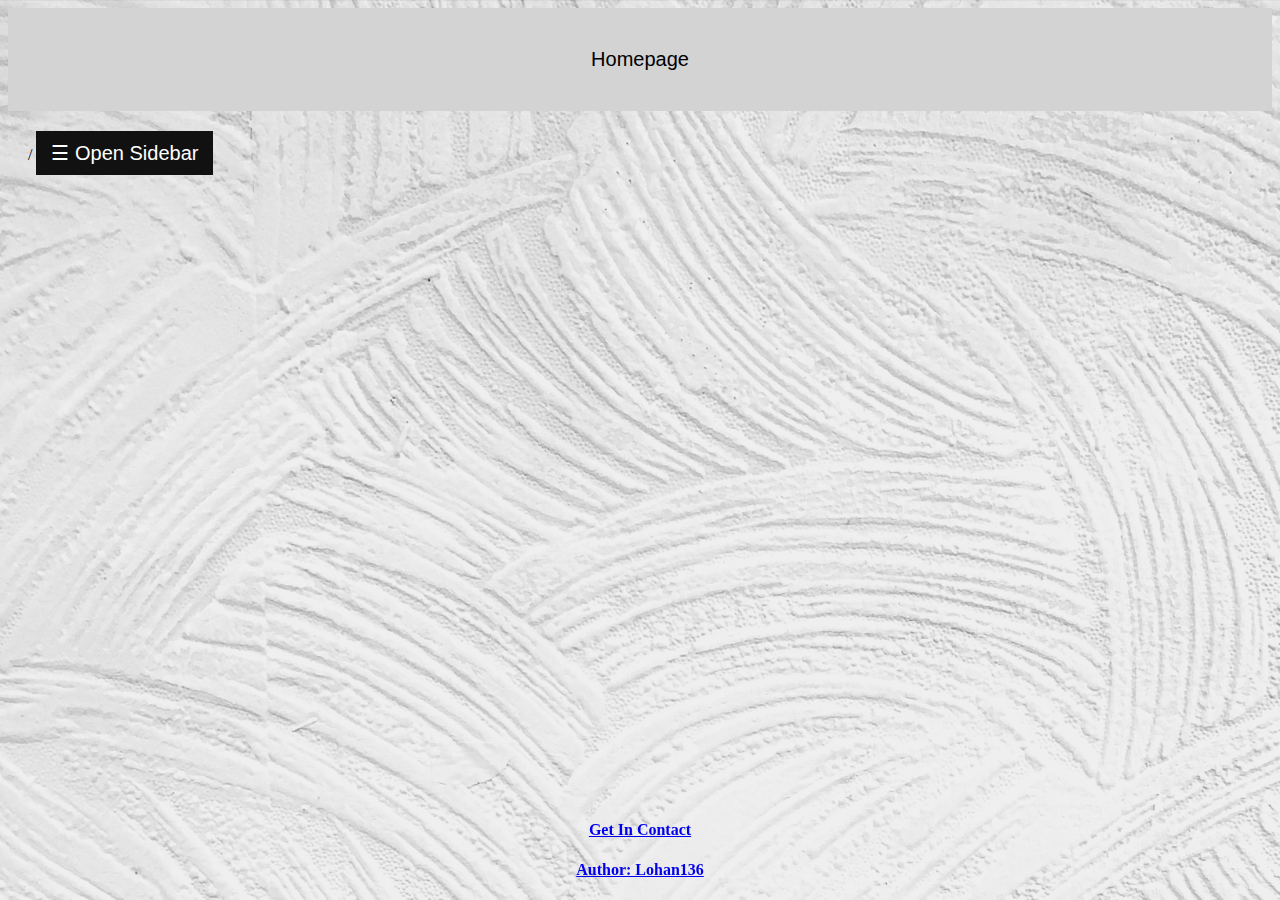
<file: index.html>
<!DOCTYPE html>
<head>
    <link rel="stylesheet" href="css/homepage-style.css">
    <title>Topic</title>
    <link rel="Icon" href="images/logo.jpg">
    <style>
        body {
            background-image: url("images/background.jpg"); 
            -webkit-background-size: cover;
            -moz-background-size: cover;
            -o-background-size: cover;
            background-size: cover;
        }
    </style>
</head>
<script src="js/homepage.js"></script>
<html>
    <body>
        <div class="header">
            <p>Homepage</p>
        </div>
        <div id="mySidebar" class="sidebar">
            <a href="javascript:void(0)" class="closebtn" onclick="closeNav()">&times;</a>
            <a href="index.html">Homepage</a>
            <a href="page2.html">Page2</a>
            <a href="page3.html">Page3</a>
            <a href="page4.html">Page4</a>
        </div>
        <div id="main">/
            <button class="openbtn" onclick="openNav()">&#9776; Open Sidebar</button>
        </div>
    </body>
    <div class="footer">
        <h4><a href="mailto:randomemail@gmail.com">Get In Contact</a></h4>
        <h4><a href="https://github.com/lohan136/Website-Template">Author: Lohan136</h4>
    </div>
</html>
</file>
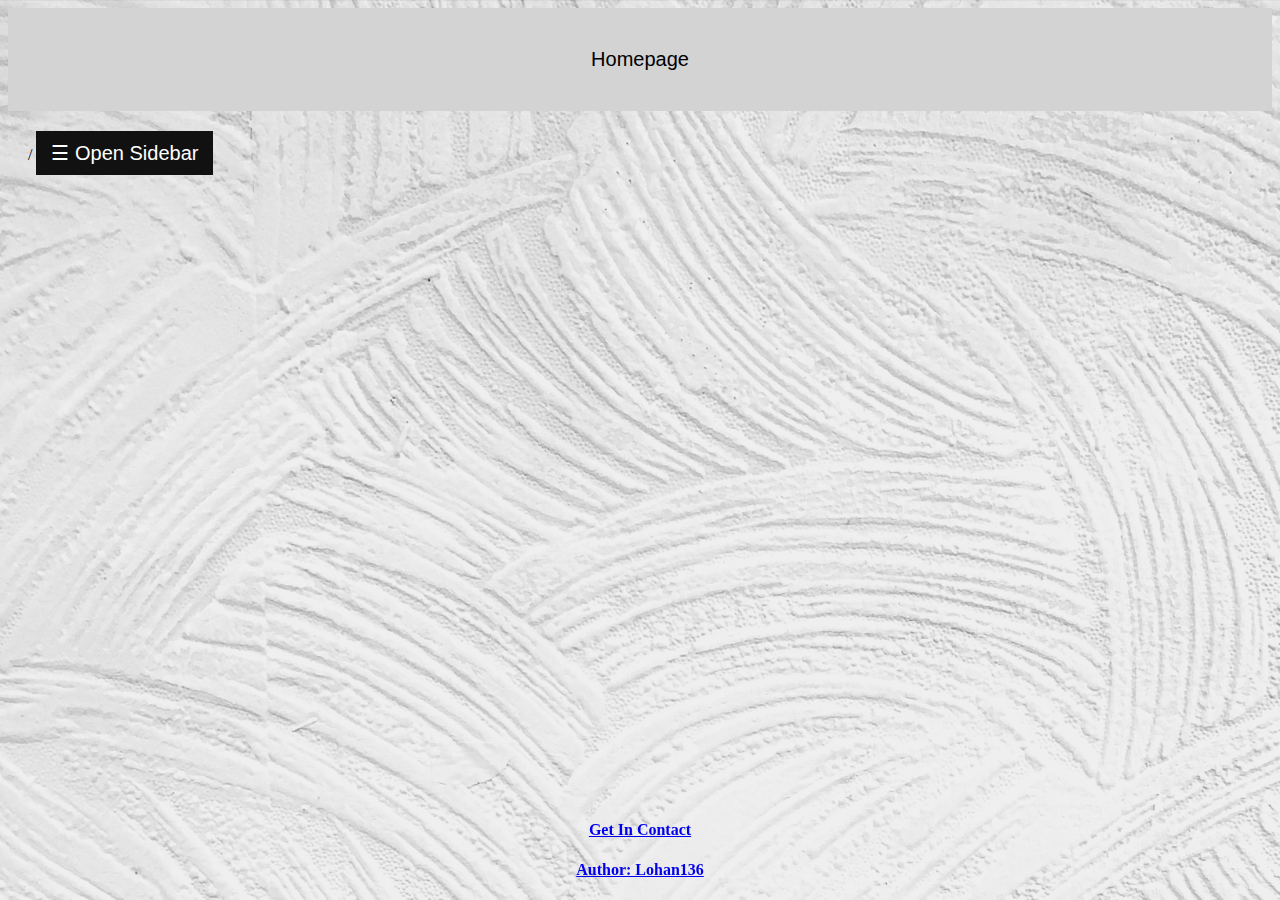
<file: homepage.html>
<!DOCTYPE html>
<head>
    <link rel="stylesheet" href="css/homepage-style.css">
    <title>Topic</title>
    <link rel="Icon" href="images/logo.jpg">
    <style>
        body {
            background-image: url("images/background.jpg"); 
            -webkit-background-size: cover;
            -moz-background-size: cover;
            -o-background-size: cover;
            background-size: cover;
        }
    </style>
</head>
<script src="js/homepage.js"></script>
<html>
    <body>
        <div class="header">
            <p>Homepage</p>
        </div>
        <div id="mySidebar" class="sidebar">
            <a href="javascript:void(0)" class="closebtn" onclick="closeNav()">&times;</a>
            <a href="homepage.html">Homepage</a>
            <a href="page2.html">Page2</a>
            <a href="page3.html">Page3</a>
            <a href="page4.html">Page4</a>
        </div>
        <div id="main">/
            <button class="openbtn" onclick="openNav()">&#9776; Open Sidebar</button>
        </div>
    </body>
    <div class="footer">
        <h4><a href="mailto:randomemail@gmail.com">Get In Contact</a></h4>
        <h4><a href="https://github.com/lohan136/Website-Template">Author: Lohan136</h4>
    </div>
</html>
</file>
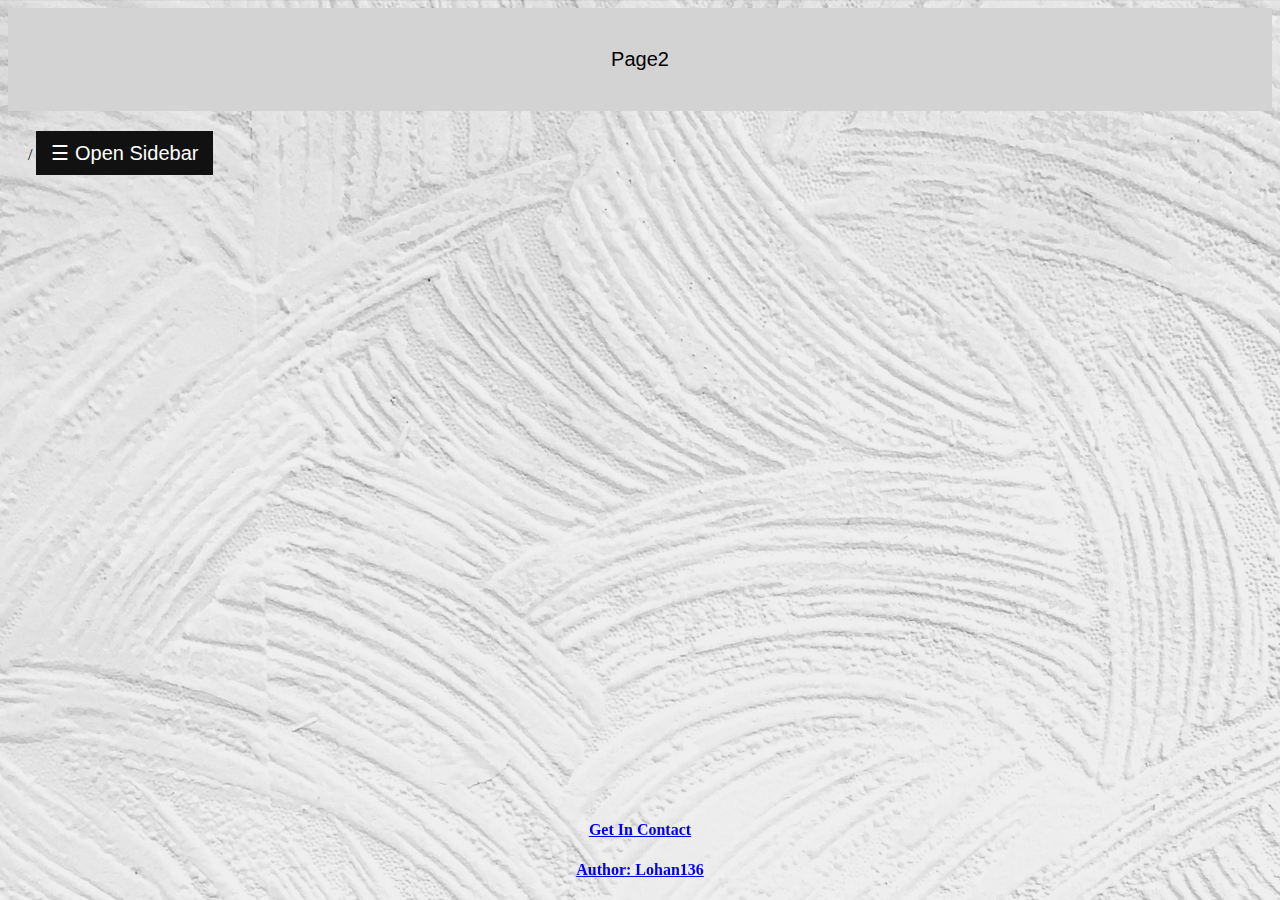
<file: page2.html>
<!DOCTYPE html>
<head>
    <link rel="stylesheet" href="css/page2-style.css">
    <title>Topic</title>
    <link rel="Icon" href="images/logo.jpg">
    <style>
        body {
            background-image: url("images/background.jpg"); 
            -webkit-background-size: cover;
            -moz-background-size: cover;
            -o-background-size: cover;
            background-size: cover;
        }
    </style>
</head>
<script src="js/page2.js"></script>
<html>
    <body>
        <div class="header">
            <p>Page2</p>
        </div>
        <div id="mySidebar" class="sidebar">
            <a href="javascript:void(0)" class="closebtn" onclick="closeNav()">&times;</a>
            <a href="index.html">Homepage</a>
            <a href="page2.html">Page2</a>
            <a href="page3.html">Page3</a>
            <a href="page4.html">Page4</a>
        </div>
        <div id="main">/
            <button class="openbtn" onclick="openNav()">&#9776; Open Sidebar</button>
        </div>
    </body>
    <div class="footer">
        <h4><a href="mailto:randomemail@gmail.com">Get In Contact</a></h4>
        <h4><a href="https://github.com/lohan136/Website-Template">Author: Lohan136</h4>
    </div>
</html>
</file>
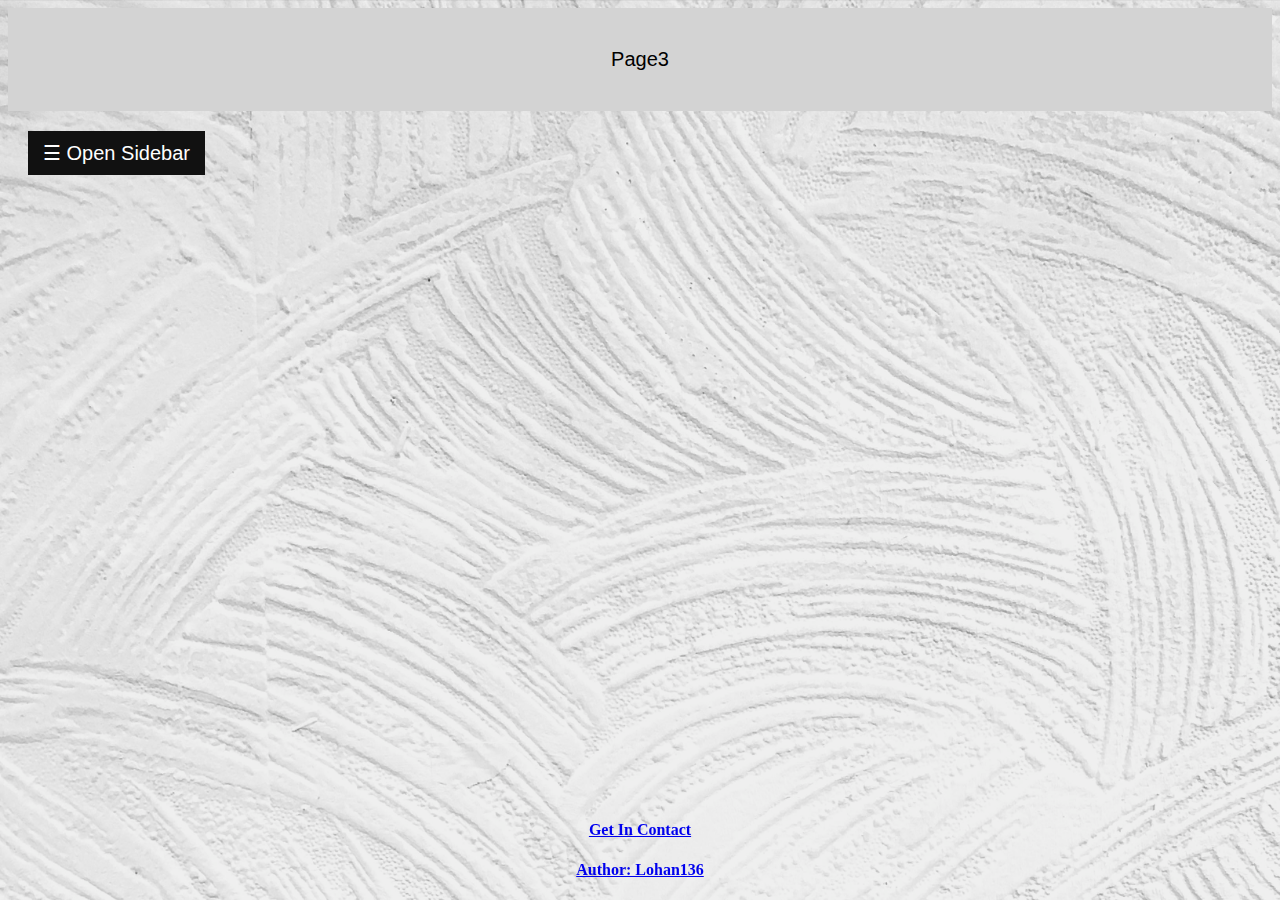
<file: page3.html>
<!DOCTYPE html>
<head>
    <link rel="stylesheet" href="css/page3-style.css">
    <title>Secure Yourself</title>
    <link rel="Icon" href="images/logo.jpg">
    <style>
        body {
            background-image: url("/images/background.jpg"); 
            -webkit-background-size: cover;
            -moz-background-size: cover;
            -o-background-size: cover;
            background-size: cover;
        }
    </style>
</head>
<script src="js/page3.js"></script>
<html>
    <body>
        <div class="header">
            <p>Page3</p>
        </div>
        <div id="mySidebar" class="sidebar">
            <a href="javascript:void(0)" class="closebtn" onclick="closeNav()">&times;</a>
            <a href="index.html">Homepage</a>
            <a href="page2.html">Page2</a>
            <a href="page3.html">Page3</a>
            <a href="page4.html">Page4</a>
        </div>
          <div id="main">
            <button class="openbtn" onclick="openNav()">&#9776; Open Sidebar</button>
        </div>
    </body>
    <div class="footer">
        <h4><a href="mailto:randomemail@gmail.com">Get In Contact</a></h4>
        <h4><a href="https://github.com/lohan136/Website-Template">Author: Lohan136</h4>
    </div>
</html>
</file>
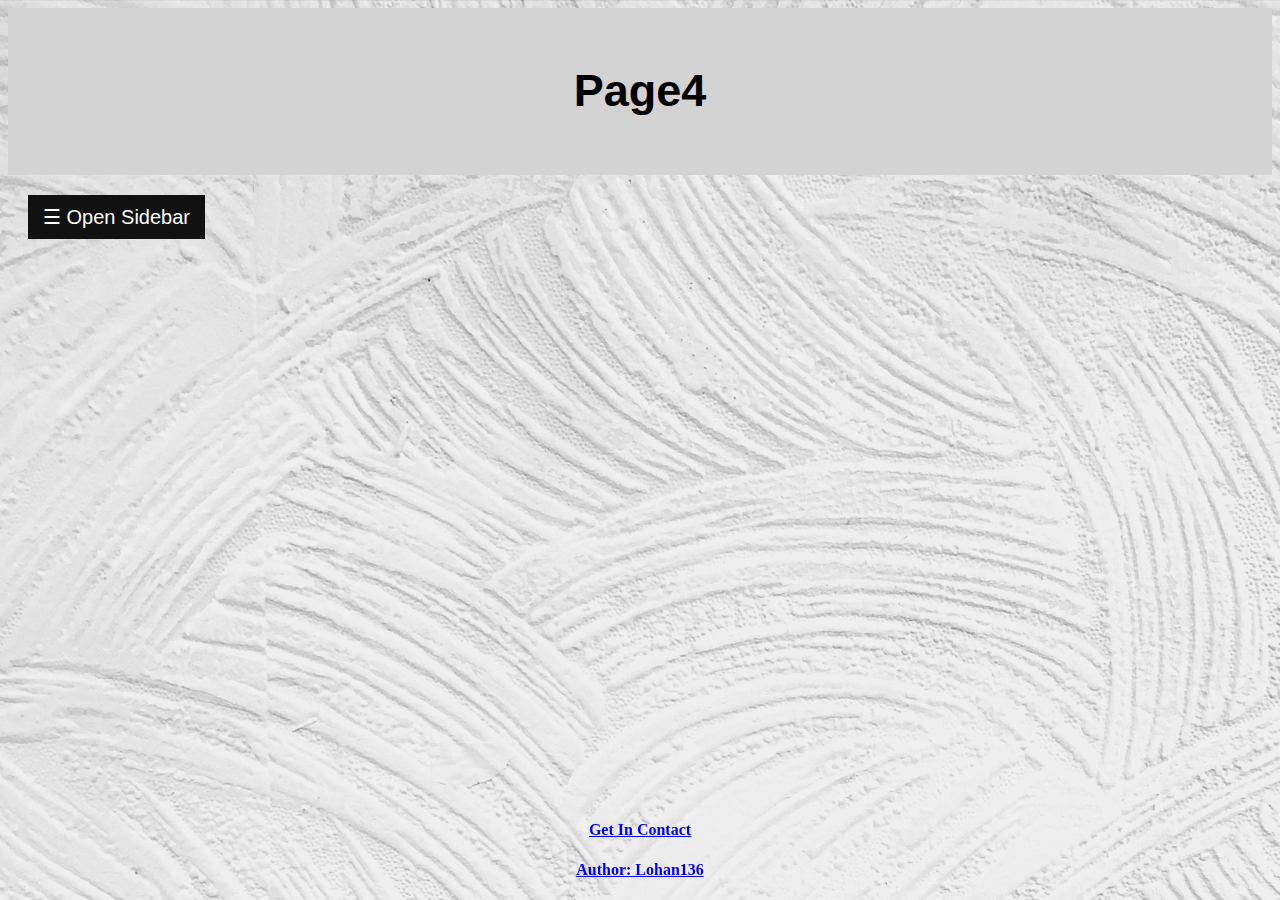
<file: page4.html>
<!DOCTYPE html>
<head>
    <link rel="stylesheet" href="css/page4-style.css">
    <title>Sources</title>
    <link rel="Icon" href="images/logo.jpg">
    <style>
        body {
            background-image: url("/images/background.jpg"); 
            -webkit-background-size: cover;
            -moz-background-size: cover;
            -o-background-size: cover;
            background-size: cover;
        }
    </style>
</head>
<script src="js/page4.js"></script>
<html>
    <body>
        <div class="header">
            <h2>Page4</h2>
        </div>
        <div id="mySidebar" class="sidebar">
            <a href="javascript:void(0)" class="closebtn" onclick="closeNav()">&times;</a>
            <a href="index.html">Homepage</a>
            <a href="page2.html">Page2</a>
            <a href="page3.html">Page3</a>
            <a href="page4.html">Page4</a>
        </div>
          <div id="main">
            <button class="openbtn" onclick="openNav()">&#9776; Open Sidebar</button>
        </div>
    </body>
    <div class="footer">
        <h4><a href="mailto:randomemail@gmail.com">Get In Contact</a></h4>
        <h4><a href="https://github.com/lohan136/Website-Template">Author: Lohan136</h4>
    </div>
</html>
</file>
<file: css/homepage-style.css>
h1 {
    text-align: center;
}
p {
  font-family: Helvetica;
  font-size: 20px;
}
.header {
  padding: 20px;
  background-color: #e9bcb7;
  background-color: #D3D3D3;
  color: black;
  font-size: 30px;
  font-family:Helvetica;
  text-align: center;
}
/* The sidebar menu */
.sidebar {
    height: 100%; /* 100% Full-height */
    width: 0; /* 0 width - change this with JavaScript */
    position: fixed; /* Stay in place */
    z-index: 1; /* Stay on top */
    top: 0;
    left: 0;
    background-color: #111; /* Black*/
    overflow-x: hidden; /* Disable horizontal scroll */
    padding-top: 60px; /* Place content 60px from the top */
    transition: 0.5s; /* 0.5 second transition effect to slide in the sidebar */
  }
  
  /* The sidebar links */
  .sidebar a {
    padding: 8px 8px 8px 32px;
    text-decoration: none;
    font-size: 25px;
    color: #818181;
    display: block;
    transition: 0.3s;
  }
  
  /* When you mouse over the navigation links, change their color */
  .sidebar a:hover {
    color: #f1f1f1;
  }
  
  /* Position and style the close button (top right corner) */
  .sidebar .closebtn {
    position: absolute;
    top: 0;
    right: 25px;
    font-size: 36px;
    margin-left: 50px;
  }
  
  /* The button used to open the sidebar */
  .openbtn {
    font-size: 20px;
    cursor: pointer;
    background-color: #111;
    color: white;
    padding: 10px 15px;
    border: none;
  }
  
  .openbtn:hover {
    background-color: #444;
  }
  
  /* Style page content - use this if you want to push the page content to the right when you open the side navigation */
  #main {
    transition: margin-left .5s; /* If you want a transition effect */
    padding: 20px;
  }
  
  /* On smaller screens, where height is less than 450px, change the style of the sidenav (less padding and a smaller font size) */
  @media screen and (max-height: 450px) {
    .sidebar {padding-top: 15px;}
    .sidebar a {font-size: 18px;}
  }
.footer {
  position: fixed;
  left: 0;
  bottom: 0;
  width: 100%;
  color: black;
  text-align: center;
}
</file>
<file: css/page2-style.css>
h1 {
    text-align: center;
}
p {
  font-family: Helvetica;
  font-size: 20px;
}
.header {
  padding: 20px;
  background-color: #e9bcb7;
  background-color: #D3D3D3;
  color: black;
  font-size: 30px;
  font-family:Helvetica;
  text-align: center;
}
/* The sidebar menu */
.sidebar {
    height: 100%; /* 100% Full-height */
    width: 0; /* 0 width - change this with JavaScript */
    position: fixed; /* Stay in place */
    z-index: 1; /* Stay on top */
    top: 0;
    left: 0;
    background-color: #111; /* Black*/
    overflow-x: hidden; /* Disable horizontal scroll */
    padding-top: 60px; /* Place content 60px from the top */
    transition: 0.5s; /* 0.5 second transition effect to slide in the sidebar */
  }
  
  /* The sidebar links */
  .sidebar a {
    padding: 8px 8px 8px 32px;
    text-decoration: none;
    font-size: 25px;
    color: #818181;
    display: block;
    transition: 0.3s;
  }
  
  /* When you mouse over the navigation links, change their color */
  .sidebar a:hover {
    color: #f1f1f1;
  }
  
  /* Position and style the close button (top right corner) */
  .sidebar .closebtn {
    position: absolute;
    top: 0;
    right: 25px;
    font-size: 36px;
    margin-left: 50px;
  }
  
  /* The button used to open the sidebar */
  .openbtn {
    font-size: 20px;
    cursor: pointer;
    background-color: #111;
    color: white;
    padding: 10px 15px;
    border: none;
  }
  
  .openbtn:hover {
    background-color: #444;
  }
  
  /* Style page content - use this if you want to push the page content to the right when you open the side navigation */
  #main {
    transition: margin-left .5s; /* If you want a transition effect */
    padding: 20px;
  }
  
  /* On smaller screens, where height is less than 450px, change the style of the sidenav (less padding and a smaller font size) */
  @media screen and (max-height: 450px) {
    .sidebar {padding-top: 15px;}
    .sidebar a {font-size: 18px;}
  }
.footer {
  position: fixed;
  left: 0;
  bottom: 0;
  width: 100%;
  color: black;
  text-align: center;
}
</file>
<file: css/page3-style.css>
h1 {
    text-align: center;
}
p {
  font-family: Helvetica;
  font-size: 20px;
}
li {
  font-family: Helvetica;
  font-size: 20px;
}
.header {
  padding: 20px;
  background-color: #e9bcb7;
  background-color: #D3D3D3;
  color: black;
  font-size: 30px;
  font-family:Helvetica;
  text-align: center;
}
/* The sidebar menu */
.sidebar {
    height: 100%; /* 100% Full-height */
    width: 0; /* 0 width - change this with JavaScript */
    position: fixed; /* Stay in place */
    z-index: 1; /* Stay on top */
    top: 0;
    left: 0;
    background-color: #111; /* Black*/
    overflow-x: hidden; /* Disable horizontal scroll */
    padding-top: 60px; /* Place content 60px from the top */
    transition: 0.5s; /* 0.5 second transition effect to slide in the sidebar */
  }
  
  /* The sidebar links */
  .sidebar a {
    padding: 8px 8px 8px 32px;
    text-decoration: none;
    font-size: 25px;
    color: #818181;
    display: block;
    transition: 0.3s;
  }
  
  /* When you mouse over the navigation links, change their color */
  .sidebar a:hover {
    color: #f1f1f1;
  }
  
  /* Position and style the close button (top right corner) */
  .sidebar .closebtn {
    position: absolute;
    top: 0;
    right: 25px;
    font-size: 36px;
    margin-left: 50px;
  }
  
  /* The button used to open the sidebar */
  .openbtn {
    font-size: 20px;
    cursor: pointer;
    background-color: #111;
    color: white;
    padding: 10px 15px;
    border: none;
  }
  
  .openbtn:hover {
    background-color: #444;
  }
  
  /* Style page content - use this if you want to push the page content to the right when you open the side navigation */
  #main {
    transition: margin-left .5s; /* If you want a transition effect */
    padding: 20px;
  }
  
  /* On smaller screens, where height is less than 450px, change the style of the sidenav (less padding and a smaller font size) */
  @media screen and (max-height: 450px) {
    .sidebar {padding-top: 15px;}
    .sidebar a {font-size: 18px;}
  }
.footer {
  position: fixed;
  left: 0;
  bottom: 0;
  width: 100%;
  color: black;
  text-align: center;
}
</file>
<file: css/page4-style.css>
h1 {
    text-align: center;
}
p {
  font-family: Helvetica;
  font-size: 15px;
}
.header {
  padding: 20px;
  background-color: #e9bcb7;
  background-color: #D3D3D3;
  color: black;
  font-size: 30px;
  font-family:Helvetica;
  text-align: center;
}
/* The sidebar menu */
.sidebar {
    height: 100%; /* 100% Full-height */
    width: 0; /* 0 width - change this with JavaScript */
    position: fixed; /* Stay in place */
    z-index: 1; /* Stay on top */
    top: 0;
    left: 0;
    background-color: #111; /* Black*/
    overflow-x: hidden; /* Disable horizontal scroll */
    padding-top: 60px; /* Place content 60px from the top */
    transition: 0.5s; /* 0.5 second transition effect to slide in the sidebar */
  }
  
  /* The sidebar links */
  .sidebar a {
    padding: 8px 8px 8px 32px;
    text-decoration: none;
    font-size: 25px;
    color: #818181;
    display: block;
    transition: 0.3s;
  }
  
  /* When you mouse over the navigation links, change their color */
  .sidebar a:hover {
    color: #f1f1f1;
  }
  
  /* Position and style the close button (top right corner) */
  .sidebar .closebtn {
    position: absolute;
    top: 0;
    right: 25px;
    font-size: 36px;
    margin-left: 50px;
  }
  
  /* The button used to open the sidebar */
  .openbtn {
    font-size: 20px;
    cursor: pointer;
    background-color: #111;
    color: white;
    padding: 10px 15px;
    border: none;
  }
  
  .openbtn:hover {
    background-color: #444;
  }
  
  /* Style page content - use this if you want to push the page content to the right when you open the side navigation */
  #main {
    transition: margin-left .5s; /* If you want a transition effect */
    padding: 20px;
  }
  
  /* On smaller screens, where height is less than 450px, change the style of the sidenav (less padding and a smaller font size) */
  @media screen and (max-height: 450px) {
    .sidebar {padding-top: 15px;}
    .sidebar a {font-size: 18px;}
  }
.footer {
  position: fixed;
  left: 0;
  bottom: 0;
  width: 100%;
  color: black;
  text-align: center;
}
</file>
